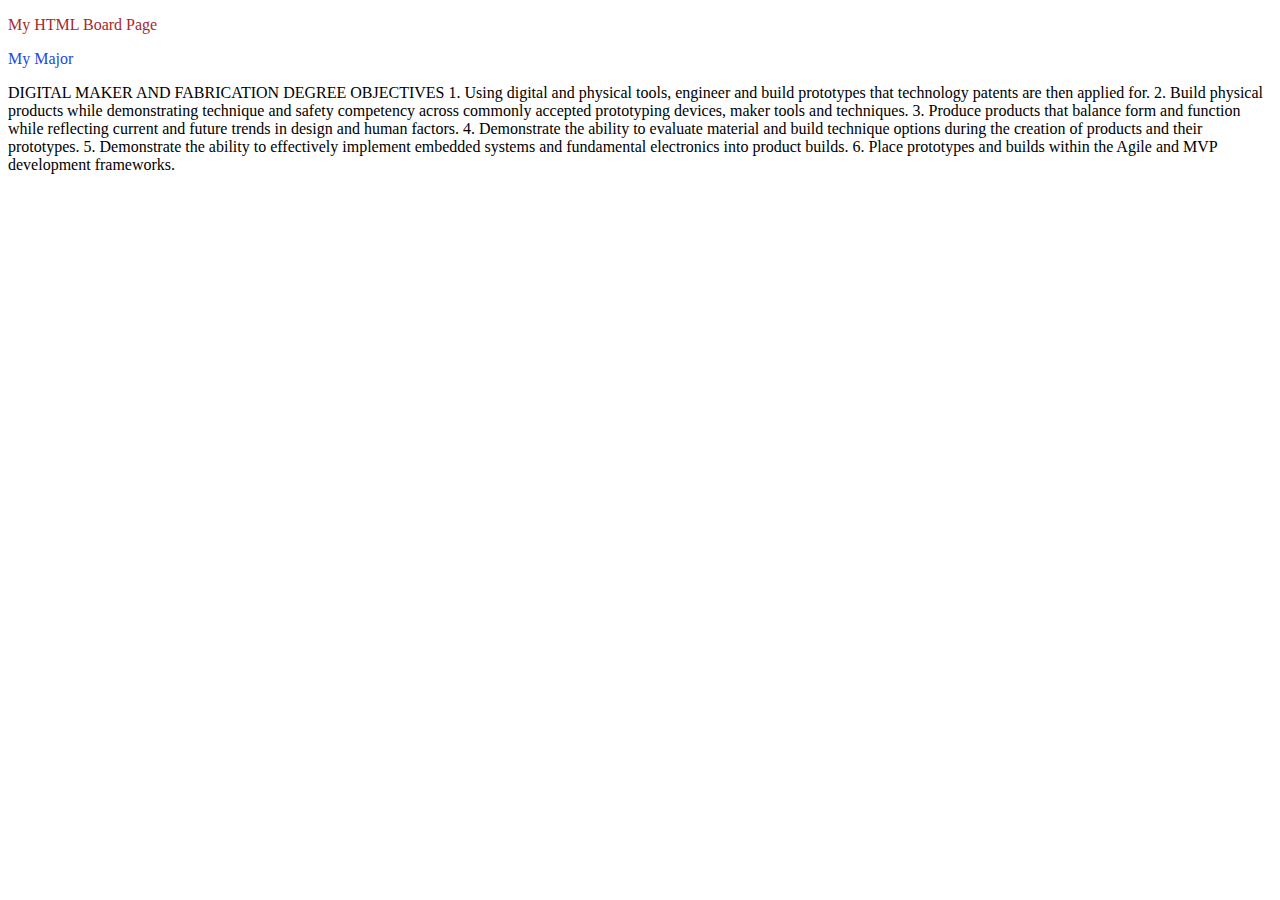
<file: boards.html.html>
<!DOCTYPE html>
<!--Caleb Jackson-->
<html>
    <!---->
    <head>
        <!---->
    <background>
        <p style="color: brown;"
    </background>
<!---->
<T1>My HTML Board Page</t1>
    
    </head>
    <body>
        <div class="wrapper">
            <p style="color: rgb(33, 72, 225);"
            <h1>My Major</h1>
<p>
    DIGITAL MAKER AND FABRICATION DEGREE OBJECTIVES
    1. Using digital and physical tools, engineer and build prototypes that technology patents are then applied for. 
    2. Build physical products while demonstrating technique and safety competency across commonly accepted prototyping 
    devices, maker tools and techniques. 
    3. Produce products that balance form and function while reflecting current and future trends in design and human factors. 
    4. Demonstrate the ability to evaluate material and build technique options during the creation of products and their 
    prototypes. 
    5. Demonstrate the ability to effectively implement embedded systems and fundamental electronics into product builds. 
    6. Place prototypes and builds within the Agile and MVP development frameworks.
    <!---->
</p>
</html>
</file>
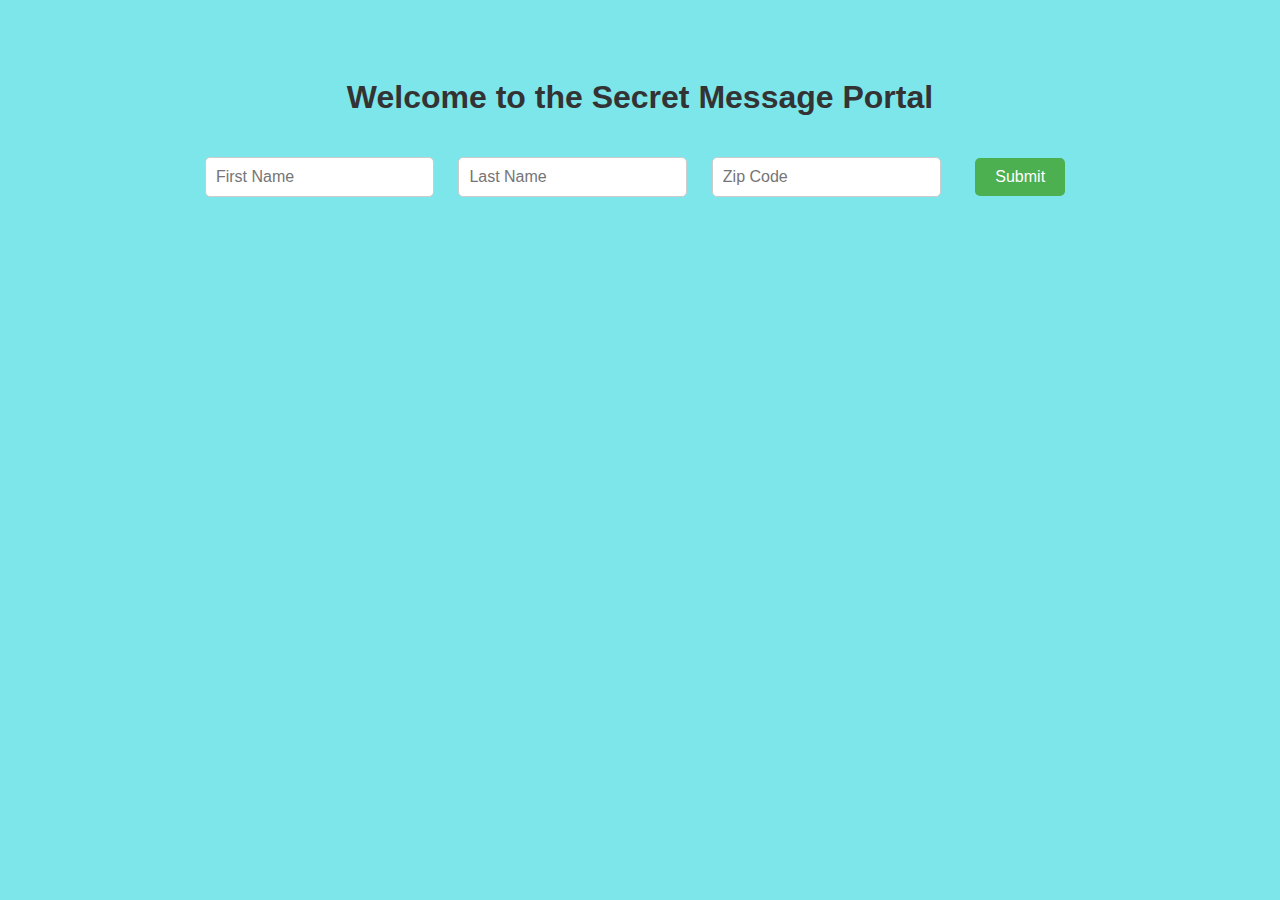
<file: strings.html>
<!-- Created by [Caleb Jackson] -->

<!DOCTYPE html>
<html lang="en">
<head>
    <meta charset="UTF-8">
    <meta name="viewport" content="width=device-width, initial-scale=1.0">
    <title>Secret Message</title>
    <style>
        body {
            font-family: Arial, sans-serif;
            background-color: #7de6eb;
            text-align: center;
            padding-top: 50px;
        }
        h1 {
            color: #333;
        }
        input[type="text"] {
            padding: 10px;
            margin: 10px;
            border-radius: 5px;
            border: 1px solid #ccc;
            font-size: 16px;
        }
        #submit-btn {
            padding: 10px 20px;
            margin: 20px;
            border-radius: 5px;
            border: none;
            background-color: #4CAF50;
            color: white;
            font-size: 16px;
            cursor: pointer;
        }
        #submit-btn:hover {
            background-color: #45a049;
        }
        #message-container {
            display: none;
            margin-top: 50px;
        }
        #secret-message {
            padding: 20px;
            background-color: #fff;
            border-radius: 10px;
            box-shadow: 0 0 10px rgba(255, 14, 14, 0.1);
        }
    </style>
</head>
<body>
    <h1>Welcome to the Secret Message Portal</h1>
    <!-- Form to collect user input -->
    <form id="input-form">
        <input type="text" id="first-name" placeholder="First Name">
        <input type="text" id="last-name" placeholder="Last Name">
        <input type="text" id="zip-code" placeholder="Zip Code">
        <button type="submit" id="submit-btn">Submit</button>
    </form>

    <!-- Container to display the secret message -->
    <div id="message-container">
        <div id="secret-message">
            <!-- The secret message will be displayed here -->
        </div>
    </div>

    <script>
        // Function to check if a string has more than 20 characters
        function isValidLength(str) {
            return str.length <= 20;
        }

        // Function to check if a zip code is valid (exactly 5 digits)
        function isValidZipCode(zip) {
            return /^\d{5}$/.test(zip);
        }

        // Event listener for form submission
        document.getElementById('input-form').addEventListener('submit', function(event) {
            event.preventDefault(); // Prevent the default form submission

            // Get user input values
            var firstName = document.getElementById('first-name').value;
            var lastName = document.getElementById('last-name').value;
            var zipCode = document.getElementById('zip-code').value;

            // Combine first name and last name
            var fullName = firstName + ' ' + lastName;

            // Check if full name has more than 20 characters
            if (!isValidLength(fullName)) {
                alert('Your name must be 20 characters or less.');
                return; // Exit the function if invalid
            }

            // Check if zip code is valid
            if (!isValidZipCode(zipCode)) {
                alert('Please enter a valid 5-digit zip code.');
                return; // Exit the function if invalid
            }

            // If inputs are valid, display the secret message
            document.getElementById('secret-message').innerText = 'Congratulations, ' + fullName + '! You have unlocked the secret message: "You must dig deep to where the sun and the moon meet."';
            document.getElementById('message-container').style.display = 'block'; // Show the message container
        });
    </script>
</body>
</html>
</file>
